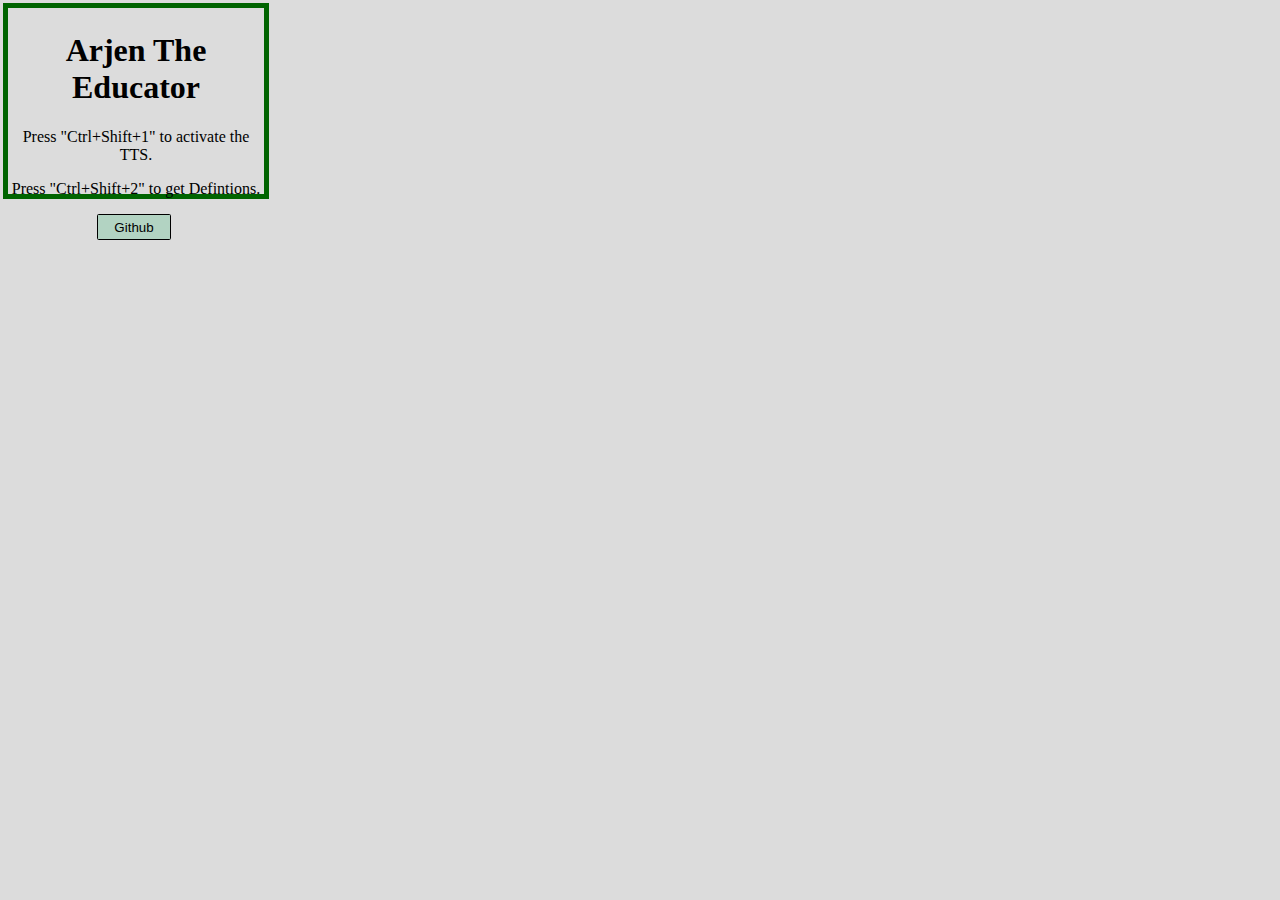
<file: HTML/popup.html>
<!DOCTYPE html>
<html>
  <link rel="stylesheet" href="button.css" type="text/css">
  <body>
    <div>
      <h1>Arjen The Educator</h1>
      <p>Press "Ctrl+Shift+1" to activate the TTS.</p>
      <p>Press "Ctrl+Shift+2" to get Defintions.</p>
      <button id="githubLink" title="Press `Ctrl + Click` to view the Github"><a href="https://github.com/altaaf1501/Chrome-TTS-and-Definition-Extension">Github</a></button>
    </div>
  </body>
</html>
</file>
<file: HTML/button.css>
button {
  display: inline-block;
  padding: 0.35em 1.2em;
  border:0.1em solid #000000;
  margin:0 0.3em 0.3em 0;
  border-radius:0.12em;
  box-sizing: border-box;
  text-decoration:none;
  font-family:'Roboto',sans-serif;
  font-weight:300;
  background-color: #b2d3c2;
  text-align:center;
  transition: all 0.2s;
}

button:hover{
  color:#000000;
  background-color:#FFFFFF;
  border: solid darkgreen;
  border-width: 0.2em;
  cursor: pointer;
}

body {
  height: 180px;
  width: 250px;
  background-color: gainsboro;
  margin: 3px; /* Space from this element (entire page) and others*/
  padding: 3px; /*space from content and border*/
  border: solid darkgreen;
  border-width: thick;
  overflow:hidden;
  display:block;
}

a {
  text-decoration: none;
  color: black;
}

div {
  margin: auto;
  width: 100%;
  text-align: center;
}
</file>
